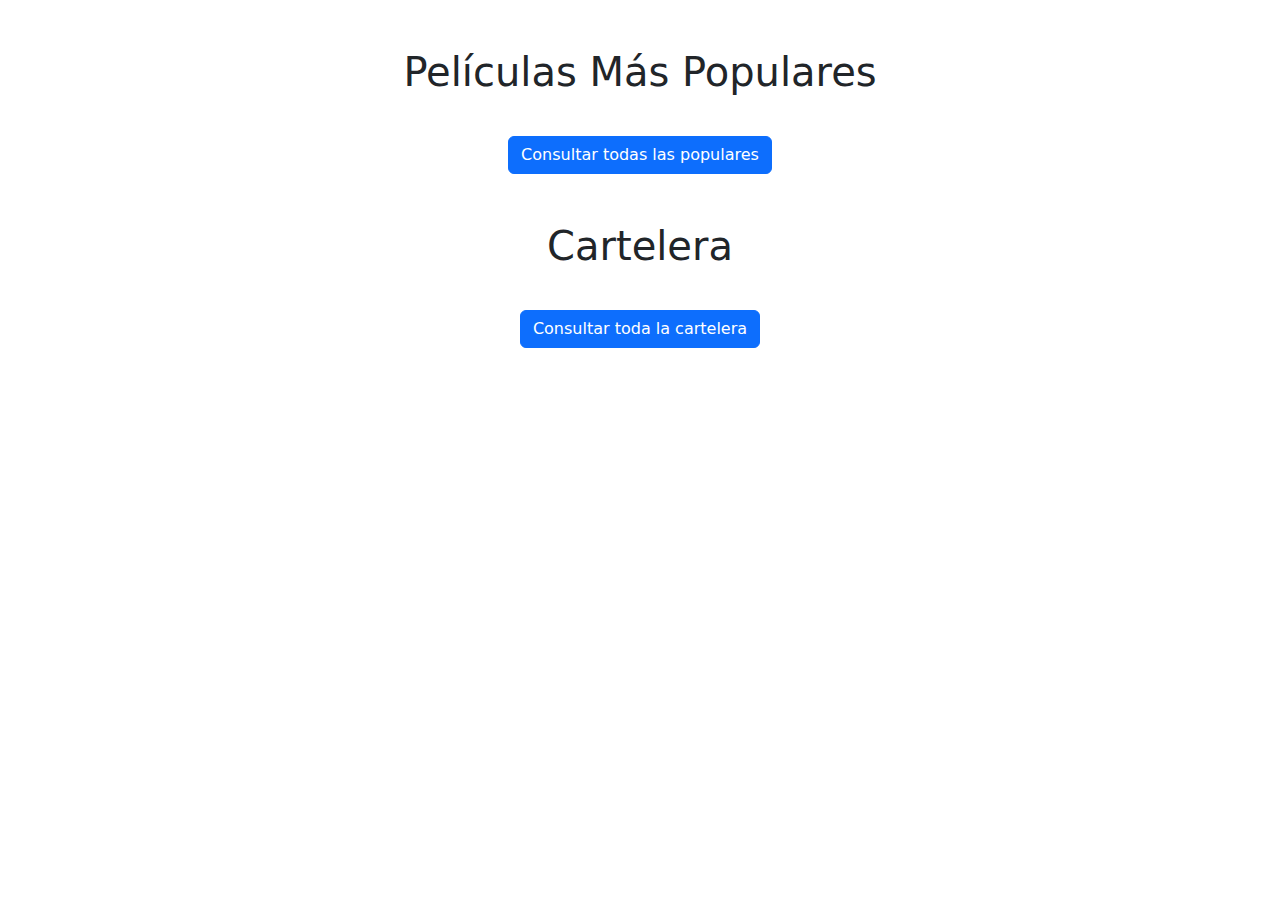
<file: index.html>
<!DOCTYPE html>
<html lang="es">
<head>
  <meta charset="UTF-8" />
  <meta name="viewport" content="width=device-width, initial-scale=1.0"/>
  <title>Películas Populares</title>
  <link href="https://cdn.jsdelivr.net/npm/bootstrap@5.3.0/dist/css/bootstrap.min.css" rel="stylesheet">
  
</head>
<body>
  <div class="container my-5">
    <h1 class="text-center mb-4">Películas Más Populares</h1>
    <div id="populares" class="d-flex flex-wrap justify-content-center"></div>
    <div class="text-center mt-3">
      <a href="populares.html" class="btn btn-primary" id="btn-todas-populares">Consultar todas las populares</a>
    </div>
    <div class="my-5">
      <h1 class="text-center mb-4">Cartelera</h1>
      <div id="cartelera" class="d-flex flex-wrap justify-content-center"></div>
      <div class="text-center mt-3">
        <a href="cartelera.html" class="btn btn-primary" id="btn-toda-cartelera">Consultar toda la cartelera</a>
    </div>
  </div>
  <script type="module">
    document.addEventListener("DOMContentLoaded", async () => {
      const contPopulares = document.getElementById("populares");
      const contCartelera = document.getElementById("cartelera");
      const populares = await Populares.getMásPopulares(1);
      const cartelera = await Cartelera.getNuevasPelículas(1);

      Pelicula.dibujaPopular(populares.slice(0, 5), contPopulares);
      Pelicula.dibujaCartelera(cartelera.slice(0, 5), contCartelera);
    });
  </script>
  <script src="JS/constants.js"></script>
  <script src="JS/index.js"></script>
  <script src="JS/pelicula.class.js"></script>
  <script src="JS/populares.class.js"></script>
  <script src="JS/cartelera.class.js"></script>
</body>
</html>
</file>
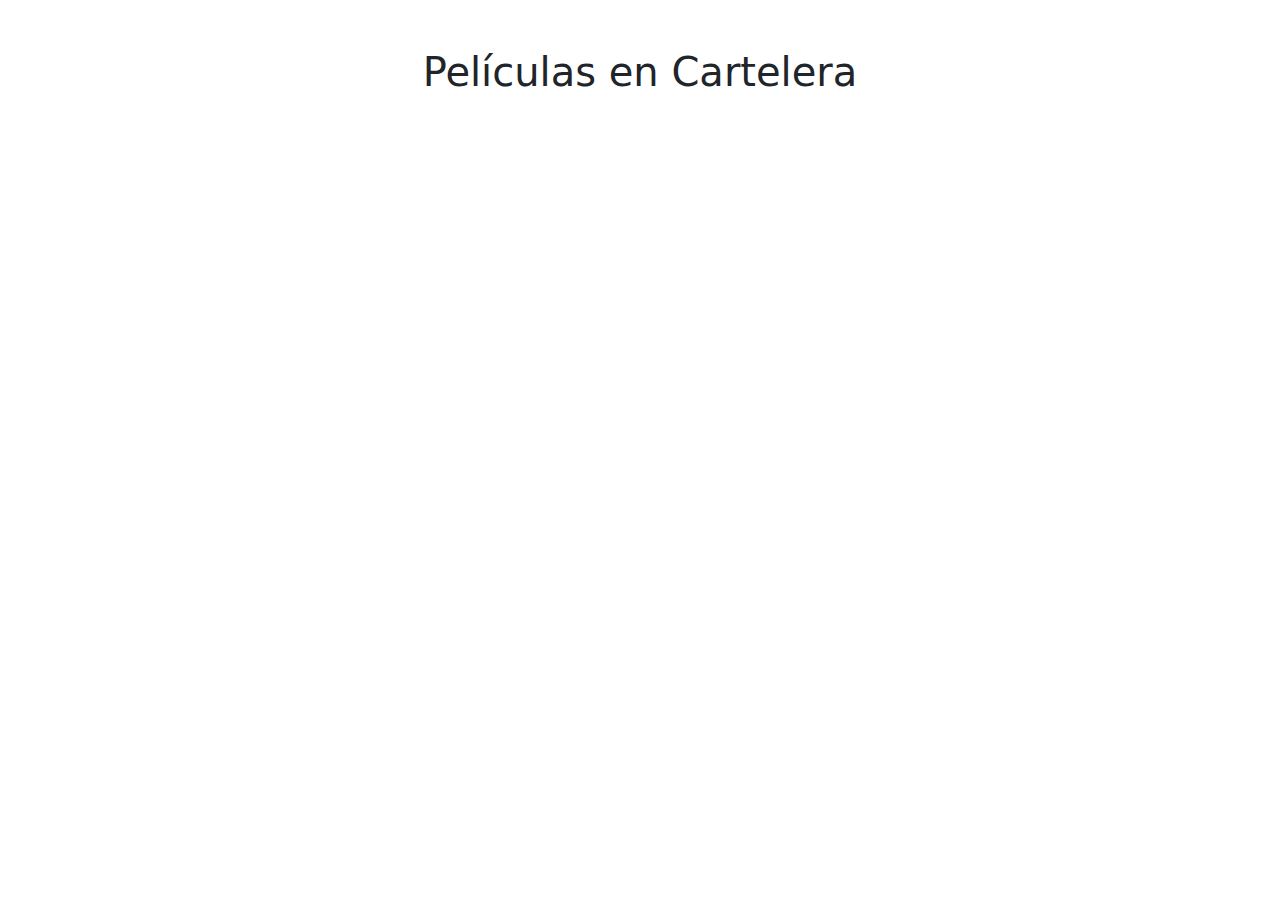
<file: cartelera.html>
<!DOCTYPE html>
<html lang="es">
<head>
  <meta charset="UTF-8" />
  <meta name="viewport" content="width=device-width, initial-scale=1.0"/>
  <title>Cartelera</title>
  <link href="https://cdn.jsdelivr.net/npm/bootstrap@5.3.0/dist/css/bootstrap.min.css" rel="stylesheet">
</head>
<body>
  <div class="container my-5">
    <h1 class="text-center mb-4">Películas en Cartelera</h1>
    <div id="carouselCartelera" class="carousel slide" data-bs-ride="carousel">
      <div class="carousel-inner" id="carousel-inner"></div>
      <button class="carousel-control-prev" type="button" data-bs-target="#carouselCartelera" data-bs-slide="prev">
        <span class="carousel-control-prev-icon"></span>
      </button>
      <button class="carousel-control-next" type="button" data-bs-target="#carouselCartelera" data-bs-slide="next">
        <span class="carousel-control-next-icon"></span>
      </button>
    </div>
  </div>

  <script src="https://cdn.jsdelivr.net/npm/bootstrap@5.3.0/dist/js/bootstrap.bundle.min.js"></script>
  
  <script type="module">
  document.addEventListener("DOMContentLoaded", async () => {
    const contenedor = document.getElementById("carousel-inner");
    const peliculas = await Cartelera.getNuevasPelículas(1);
    contenedor.innerHTML = '';
    peliculas.forEach((peliculaData, i) => {
      const pelicula = new Pelicula(peliculaData);
      const div = document.createElement('div');
      div.className = 'carousel-item' + (i === 0 ? ' active' : '');
      div.innerHTML = `
        <img src="${IMAGE_BASE}${pelicula.imagen}" class="d-block w-100" alt="${pelicula.titulo}">
        <div class="carousel-caption d-none d-md-block bg-dark bg-opacity-50 rounded">
          <h5>${pelicula.titulo}</h5>
          <p>${pelicula.descripcion}</p>
        </div>
      `;
      contenedor.appendChild(div);
    });
  });
</script>
  <script src="JS/constants.js"></script>
  <script src="JS/index.js"></script>
  <script src="JS/pelicula.class.js"></script>
  <script src="JS/cartelera.class.js"></script>
  <script src="JS/populares.class.js"></script>
</body>
</html>
</file>
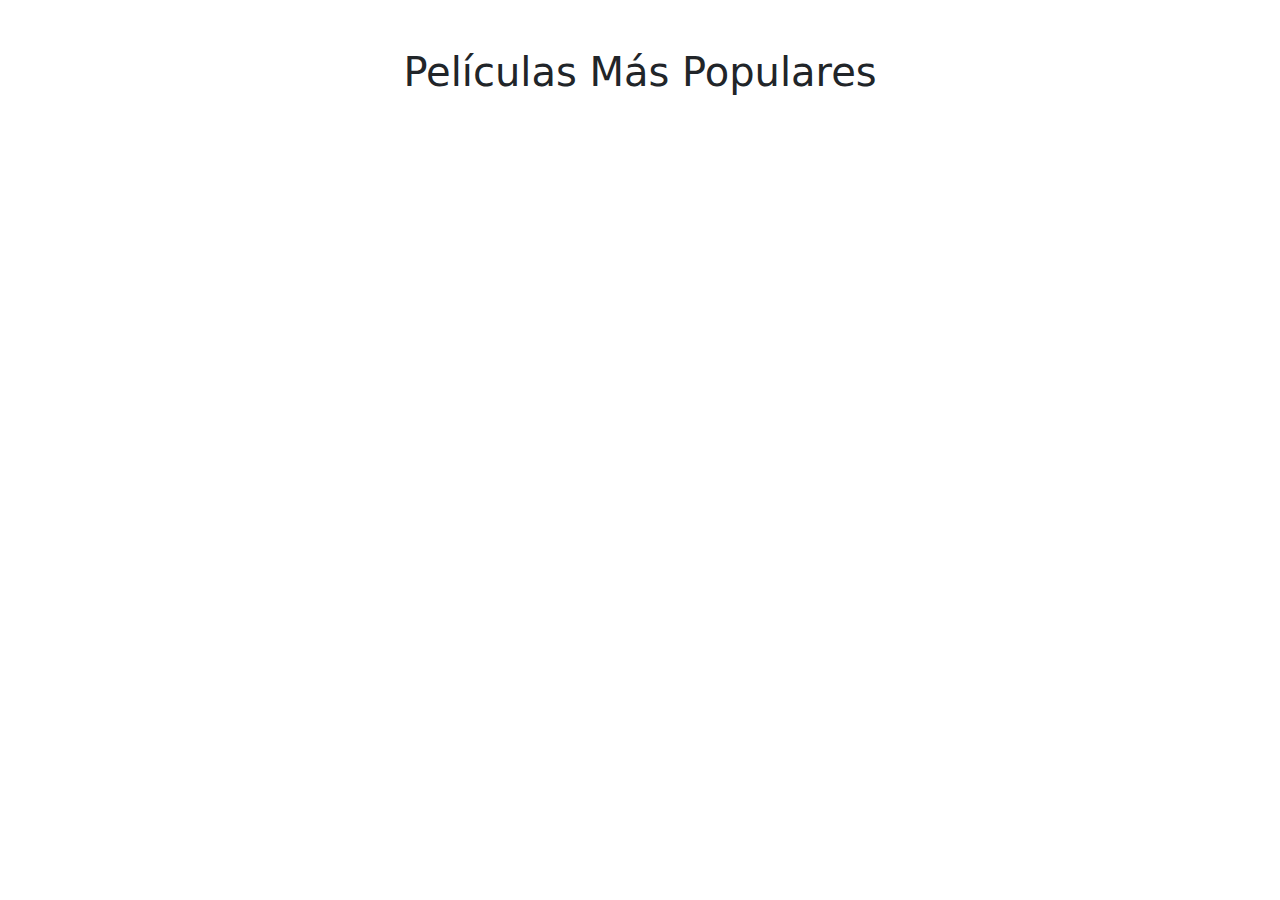
<file: populares.html>
<!DOCTYPE html>
<html lang="es">
<head>
  <meta charset="UTF-8" />
  <meta name="viewport" content="width=device-width, initial-scale=1.0"/>
  <title>Películas Populares</title>
  <link href="https://cdn.jsdelivr.net/npm/bootstrap@5.3.0/dist/css/bootstrap.min.css" rel="stylesheet">
  <link rel="stylesheet" href="index.css">
  
</head>
<body>
  <div class="container my-5">
    <h1 class="text-center mb-4">Películas Más Populares</h1>
    <div id="populares" class="d-flex flex-wrap justify-content-center"></div>
  </div>

  <script type="module">
    document.addEventListener("DOMContentLoaded", async () => {
    const contenedor = document.getElementById("populares");
    const peliculas = await Populares.getMásPopulares(1);
    Pelicula.dibujaPopular(peliculas, contenedor);
    });
  </script>
  <script src="JS/constants.js"></script>
  <script src="JS/index.js"></script>
  <script src="JS/pelicula.class.js"></script>
  <script src="JS/populares.class.js"></script>
  <script src="JS/cartelera.class.js"></script>
</body>
</html>
</file>
<file: index.css>
.card:hover {
    transform: scale(1.05);
    transition: transform 0.3s ease;
    z-index: 2
}
</file>
